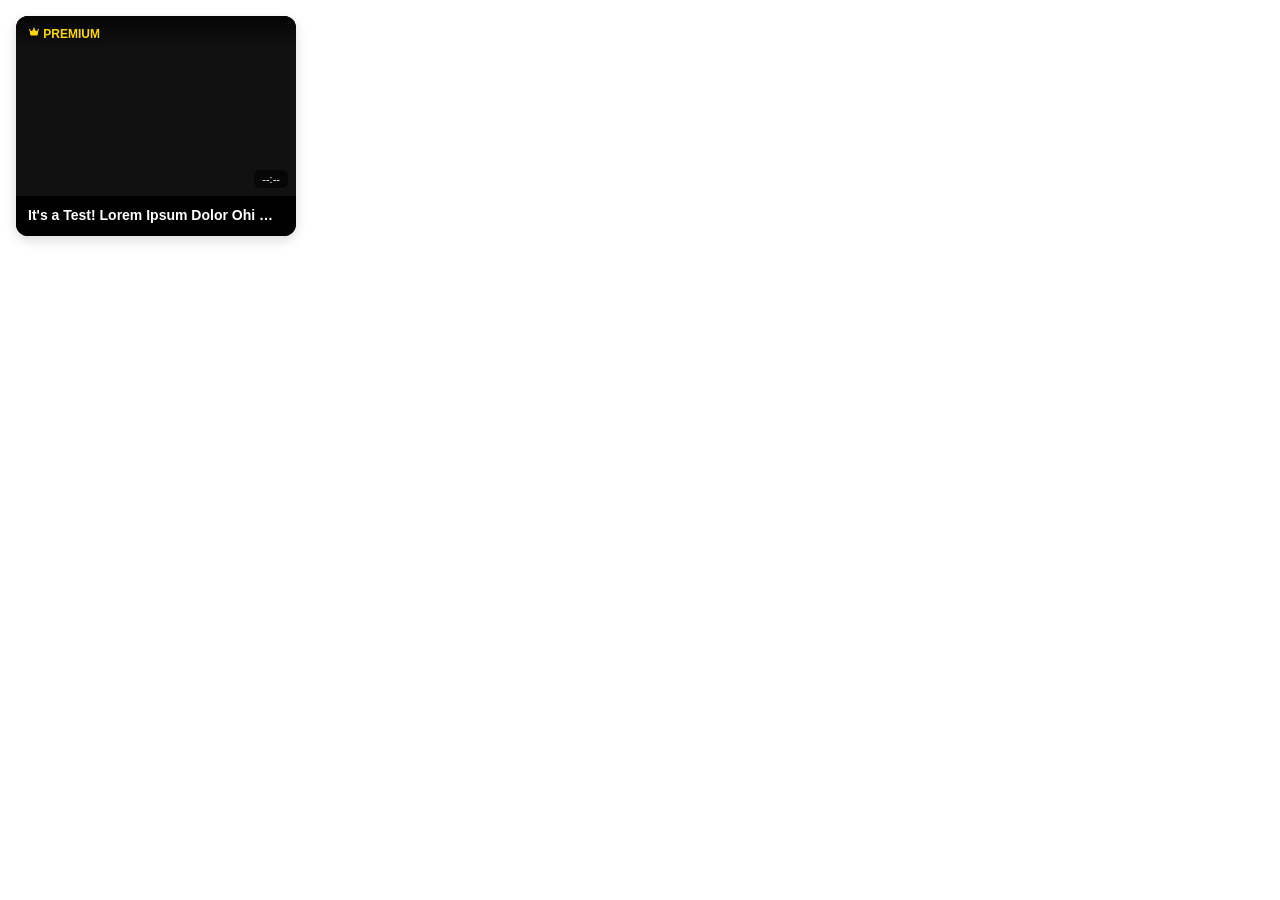
<file: index.html>
<!DOCTYPE html>
<html>
    <head>
        <meta charset="utf-8">
        <meta name="viewport" content="width=device-width, initial-scale=1">
        <title>Video RM - Demo</title>
        <link rel="stylesheet" type="text/css" href="./src/css/videorm-style.css">
    </head>
    <body>

        <div id="boxlist"></div>

        <dialog id="videoModal">
            <div class="modal-content">

                <button class="close" id="closeVideo" aria-label="Chiudi">×</button>

                <video id="videoPlayer" controls playsinline>
                    Il tuo browser non supporta il tag video.
                </video>

            </div>
        </dialog>

        <script type="text/javascript">
            const lsv = [{
                video: "./private/videos/mp4-720p-10s.webm",
                title: "It's a Test! Lorem Ipsum Dolor Ohi Mama che dolor",
                typev: "premium"
            },{
                video: "./private/videos/video.mp4",
                title: "",
                typev: "free"
            },{
                video: "https://www.w3schools.com/html/mov_bbb.mp4",
                title: "It's a Test!",
                typev: "private"
            }];
        </script>
        <script type="text/javascript" src="./src/js/videorm-core.js"></script>
        <script>
            VideoRM({
                contentId: "boxlist",
                dataVideo: lsv
            });
        </script>
    </body>
</html>
</file>
<file: src/css/videorm-style.css>
.vds {
    position: relative;
    display: inline-flex;
    flex-direction: column;
    width: 280px;
    background-color: #000;
    border-radius: 12px;
    overflow: hidden;
    box-shadow: 0 4px 12px rgba(0, 0, 0, 0.15);
    font-family: -apple-system, BlinkMacSystemFont, "Segoe UI", Roboto, Helvetica, Arial, sans-serif;
    vertical-align: top;
    margin: 8px;
}

.vds .media-wrapper {
    position: relative;
    width: 100%;
    height: 180px;
    background-color: #111;
}

.vds .uvd {
    width: 100%;
    height: 100%;
    object-fit: cover;
    display: block;
}

.vds .top-badge {
    position: absolute;
    top: 0;
    left: 0;
    right: 0;
    padding: 10px 12px;
    background: linear-gradient(to bottom, rgba(0,0,0,0.7) 0%, rgba(0,0,0,0) 100%);
    z-index: 2;
    pointer-events: none;
}

.vds .badge-text {
    display: block;
    color: #ffd700;
    font-size: 12px;
    font-weight: bold;
    white-space: nowrap;
    overflow: hidden;
    text-overflow: ellipsis;
    text-shadow: 0 1px 2px rgba(0,0,0,0.8);
    text-transform: uppercase;
}

.vds .time-display {
    position: absolute;
    bottom: 8px;
    right: 8px;
    background-color: rgba(0, 0, 0, 0.6);
    color: #ffffff;
    padding: 3px 8px;
    border-radius: 6px;
    font-size: 11px;
    font-weight: 500;
    backdrop-filter: blur(4px);
    z-index: 2;
}

.vds .title-display {
    padding: 10px 12px;
    background-color: #000;
}

.vds .title-text {
    display: block;
    color: #ffffff;
    font-size: 14px;
    font-weight: 600;
    line-height: 1.4;
    min-height: 1.4em; 
    white-space: nowrap;
    overflow: hidden;
    text-overflow: ellipsis;
}

.crown {
  display: inline-block;
  width: 12px;
  height: 12px;
  background-image: url("data:image/svg+xml,%3Csvg xmlns='http://www.w3.org/2000/svg' viewBox='0 0 640 640'%3E%3Cpath fill='%23ffd700' d='M345 151.2C354.2 143.9 360 132.6 360 120C360 97.9 342.1 80 320 80C297.9 80 280 97.9 280 120C280 132.6 285.9 143.9 295 151.2L226.6 258.8C216.6 274.5 195.3 278.4 180.4 267.2L120.9 222.7C125.4 216.3 128 208.4 128 200C128 177.9 110.1 160 88 160C65.9 160 48 177.9 48 200C48 221.8 65.5 239.6 87.2 240L119.8 457.5C124.5 488.8 151.4 512 183.1 512L456.9 512C488.6 512 515.5 488.8 520.2 457.5L552.8 240C574.5 239.6 592 221.8 592 200C592 177.9 574.1 160 552 160C529.9 160 512 177.9 512 200C512 208.4 514.6 216.3 519.1 222.7L459.7 267.3C444.8 278.5 423.5 274.6 413.5 258.9L345 151.2z'/%3E%3C/svg%3E");
  background-repeat: no-repeat;
  background-position: center;
  background-size: contain;
}

.media-wrapper video.premium {
    filter: blur(10px);
}

.shield {
  display: inline-block;
  width: 12px;
  height: 12px;
  background-image: url("data:image/svg+xml,%3Csvg xmlns='http://www.w3.org/2000/svg' viewBox='0 0 640 640'%3E%3Cpath fill='%23c0c0c0' d='M320 48L80 128V280C80 432 180 548 320 592C460 548 560 432 560 280V128L320 48zM320 112L496 171V280C496 392 429 479 320 521C211 479 144 392 144 280V171L320 112zM320 168L192 211V280C192 354 241 417 320 452C399 417 448 354 448 280V211L320 168z'/%3E%3C/svg%3E");
  background-repeat: no-repeat;
  background-position: center;
  background-size: contain;
}

.private-cover {
    position: absolute;
    inset: 0;
    z-index: 20;
    display: flex;
    flex-direction: column;
    align-items: center;
    justify-content: center;
    background: rgba(0, 0, 0, 0.65);
    backdrop-filter: blur(8px);
    -webkit-backdrop-filter: blur(8px);
    color: white;
    text-align: center;
}

.private-shield {
    width: 32px;
    height: 32px;
    margin-bottom: 8px;
    filter: drop-shadow(0 2px 4px rgba(0, 0, 0, 0.5));
}

.private-title {
    font-size: 15px;
    font-weight: 600;
}

.private-subtitle {
    margin-top: 3px;
    font-size: 11px;
    opacity: 0.65;
}

dialog {
  width: min(900px, 90vw);
  padding: 0;
  border: 0;
  border-radius: 12px;
  overflow: hidden;
  background: #000;
}

dialog::backdrop {
  background: rgba(0, 0, 0, 0.75);
}

.modal-content {
  position: relative;
}

dialog video {
  display: block;
  width: 100%;
  height: auto;
}

.close {
  position: absolute;
  top: 10px;
  right: 10px;
  z-index: 10;

  width: 36px;
  height: 36px;
  border: 0;
  border-radius: 50%;

  background: rgba(0, 0, 0, 0.7);
  color: white;
  font-size: 22px;
  cursor: pointer;
}

.open-video {
  padding: 12px 20px;
  cursor: pointer;
}

.vds[data-type="free"] { cursor: pointer; }
.vds[data-type="free"]:focus-visible { outline: 2px solid #ffd700; outline-offset: 2px; }
.vds-empty { padding: 24px; text-align: center; color: #666; }
</file>
